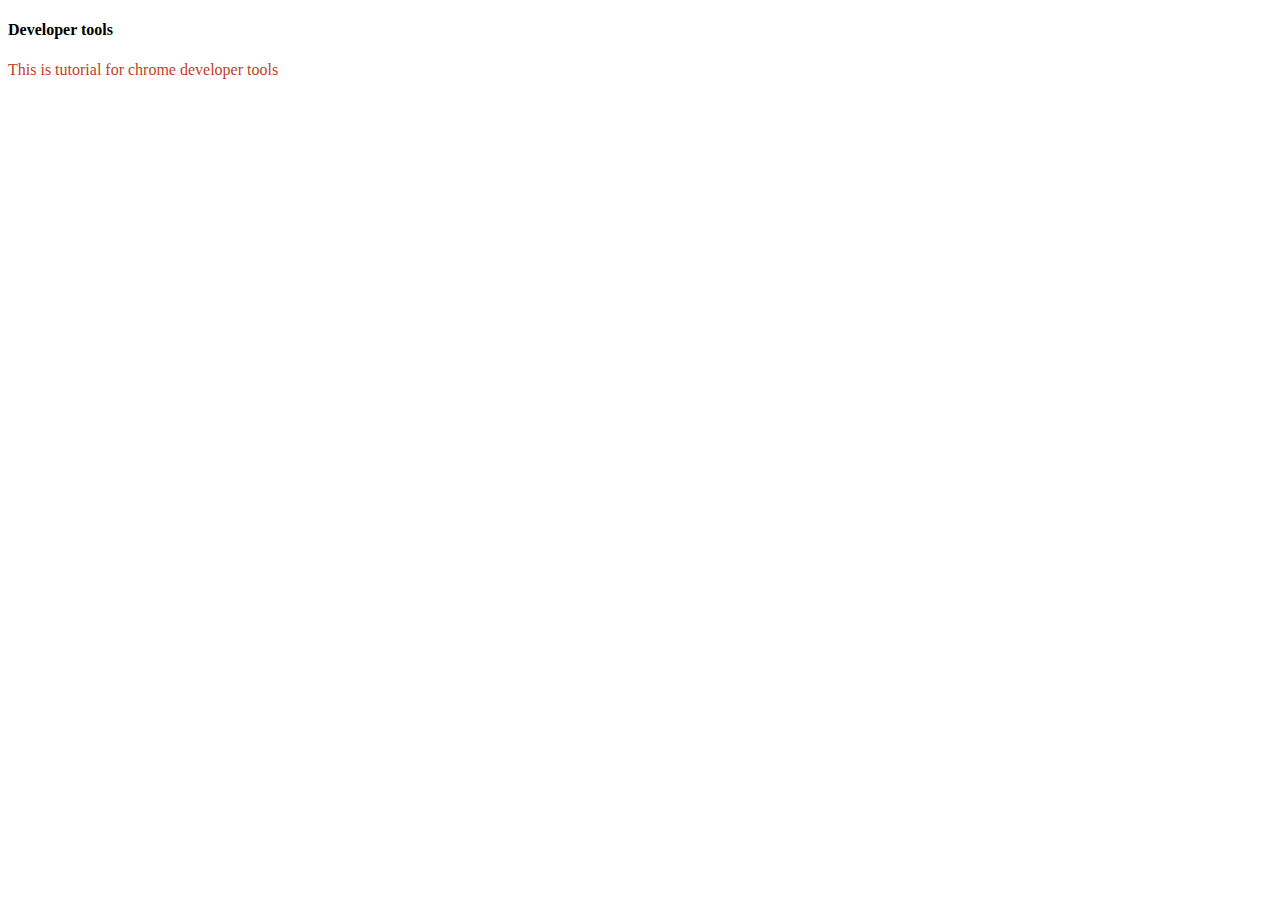
<file: Diabetes/chromeUse.html>
<!DOCTYPE html>
<html lang="en">
<head>
    <meta charset="UTF-8">
    <meta http-equiv="X-UA-Compatible" content="IE=edge">
    <meta name="viewport" content="width=device-width, initial-scale=1.0">
    <title>Document</title>
    <style>
        p{
            color: rgb(192, 63, 31);
            font-style: inherit;
        }
    </style>
</head>
<body>
    <h4>Developer tools</h4>
    <p>This is tutorial for chrome developer tools</p>
    
</body>
</html>
</file>
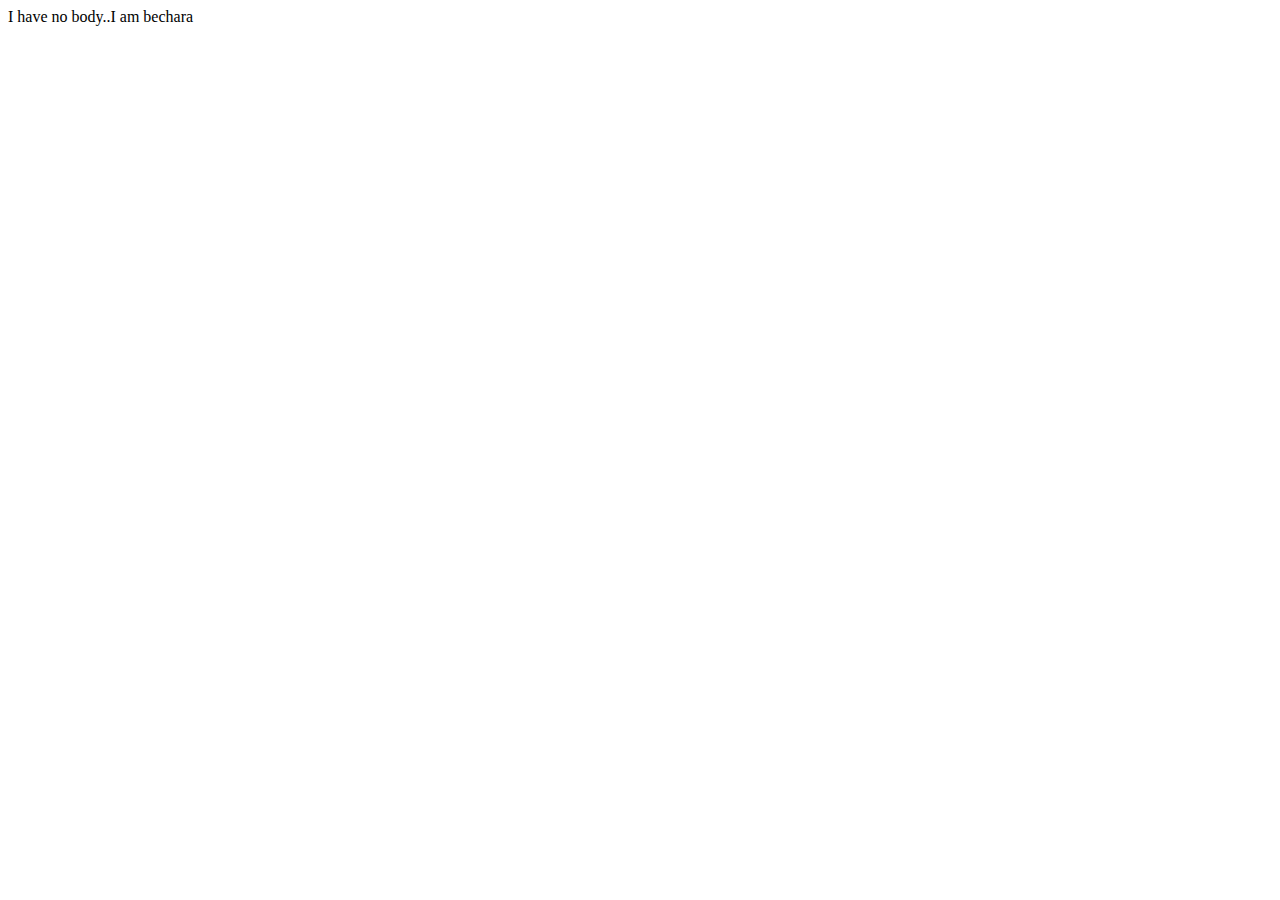
<file: Diabetes/fahimah.html>
<!-- This is document type -->
<!DOCTYPE html>
<!--Our HTML code starts here-->
<html lang="en">
    <!--Our Heafd tag starts here-->
<head>
    <meta charset="UTF-8">
    <meta http-equiv="X-UA-Compatible" content="IE=edge">
    <meta name="viewport" content="width=device-width, initial-scale=1.0">
    <title>Fahimah is the name</title>
</head>
<!--Our body tag starts here-->
<body>
    I have no body..I am bechara
</body>
</html>
</file>
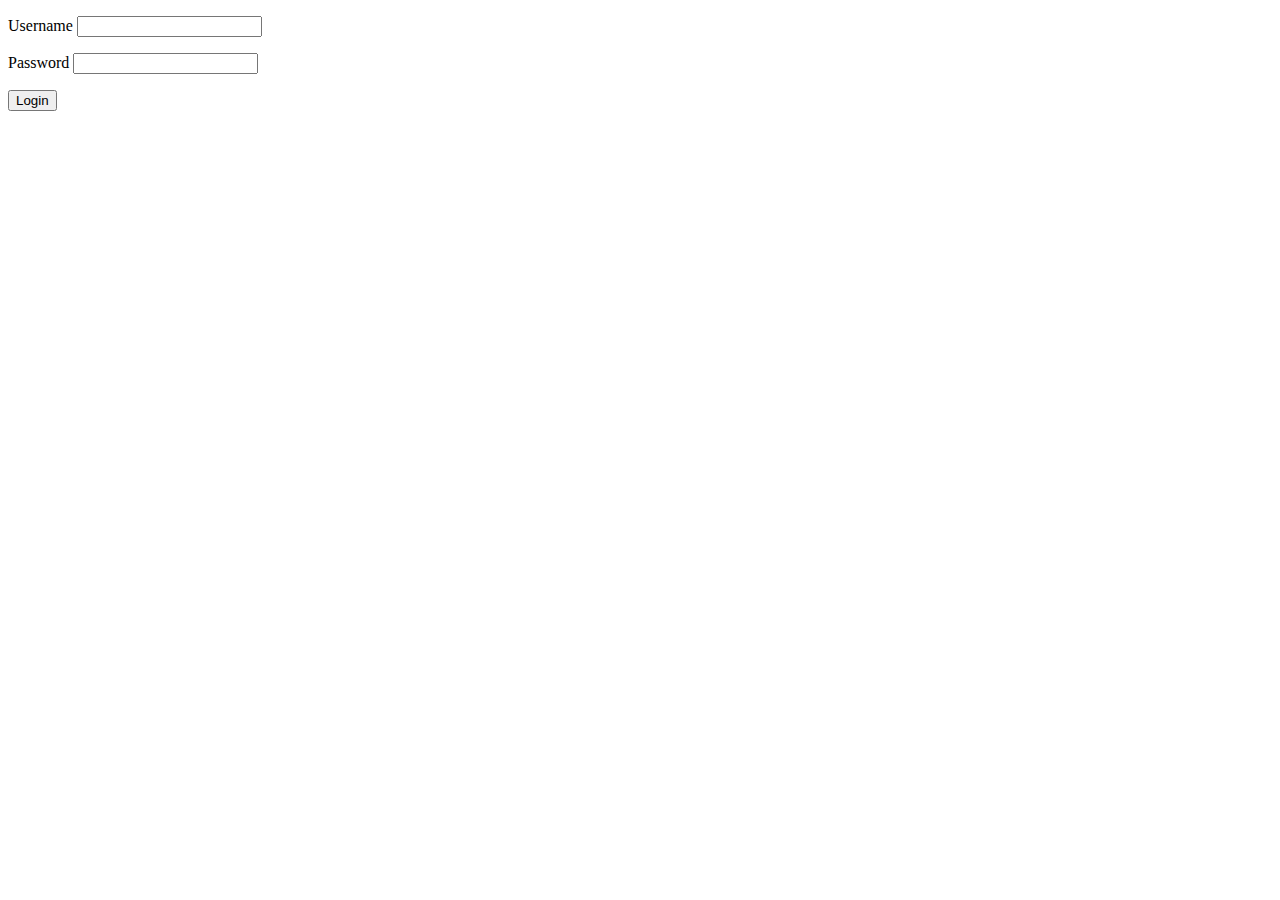
<file: Diabetes/homepage2.html>
<!DOCTYPE html>
<html lang="en">
<head>
    <meta charset="UTF-8">
    <meta http-equiv="X-UA-Compatible" content="IE=edge">
    <meta name="viewport" content="width=device-width, initial-scale=1.0">
    <title>Document</title>
</head>
<body>
    <div id="frm">
        <form action="connect.php" method="post">
            <p>
                <label>Username</label>
                <input type="text" id="user" name="user">
            </p>
            <p>
                <label>Password</label>
                <input type="password" id="pass" name="pass">
            </p>
            <p>
                <input type="submit" id="btn" value="Login">
            </p>
        </form>

    </div>
</body>
</html>
</file>
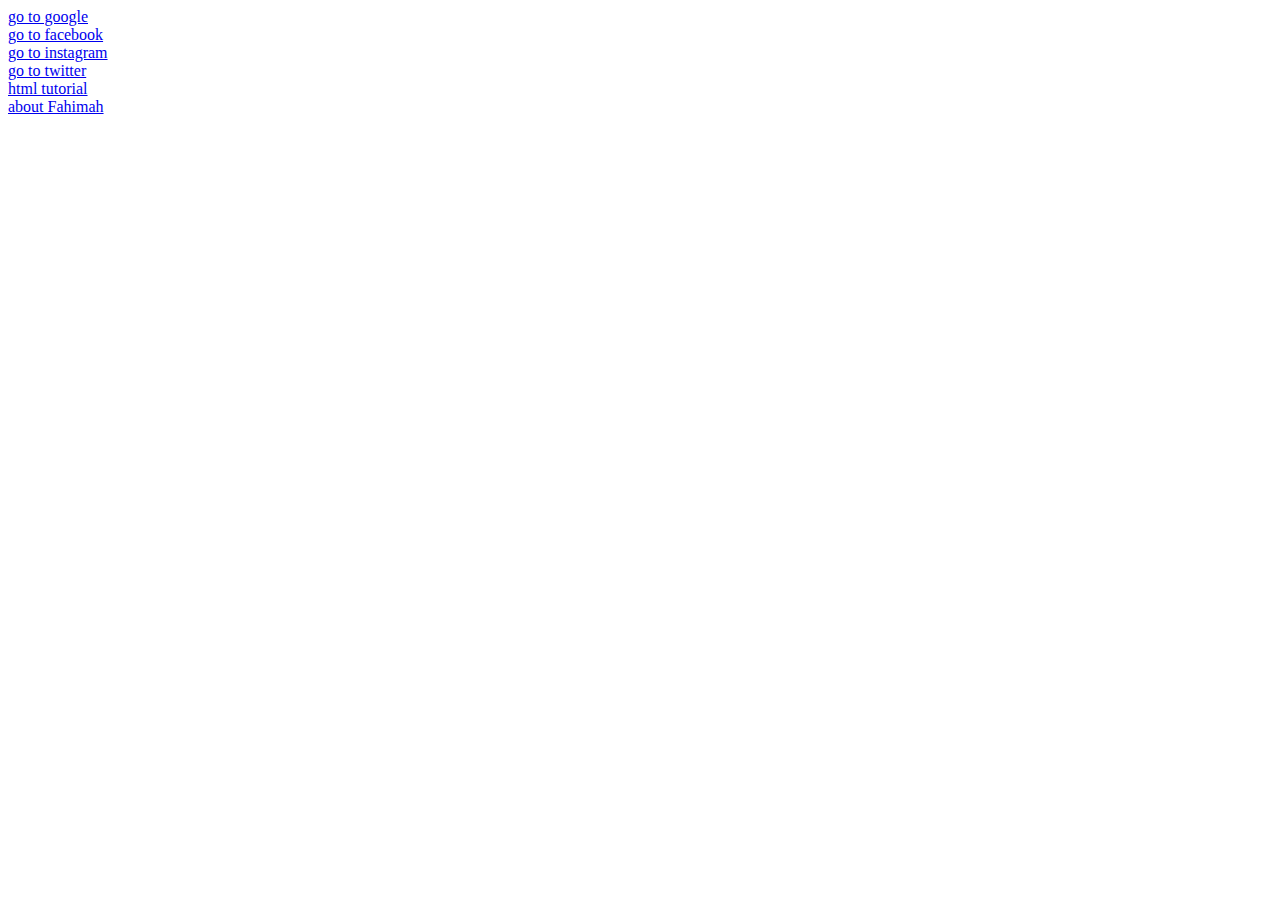
<file: Diabetes/linksANDimages.html>
<!DOCTYPE html>
<html lang="en">
<head>
    <meta charset="UTF-8">
    <meta http-equiv="X-UA-Compatible" content="IE=edge">
    <meta name="viewport" content="width=device-width, initial-scale=1.0">
    <title>Links ans Images</title>
</head>
<body>
     <a href="https://google.com" target="_blank">go to google</a><br>
     <a href="https:facebook.com" target="_blank">go to facebook</a><br>
    <a href="https:instagram.com" target="_blank">go to instagram</a><br>
      <a href="https:twitter.com" target="_blank">go to twitter</a> <!-- target="_blank"> er kaj new tab e link open-->
    <br>
    <a href="/tutorial.html" target="_blank">html tutorial</a><br>
    <a href="/fahimah.html"  target="_blank">about Fahimah</a><br>


 </body>
</html>
</file>
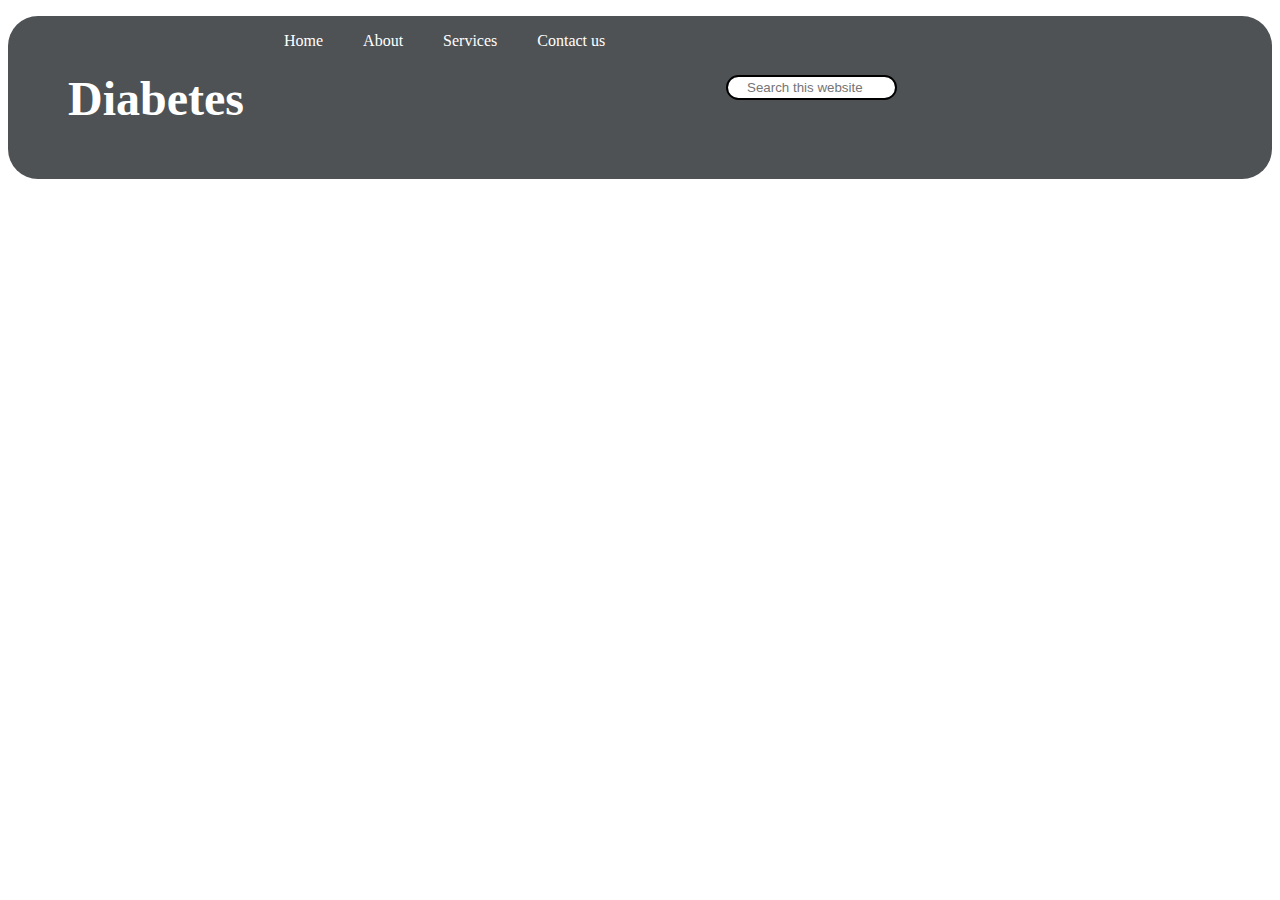
<file: Diabetes/navigation Diabetess page first.html>
<!DOCTYPE html>
<html lang="en">
<head>
    <meta charset="UTF-8">
    <meta http-equiv="X-UA-Compatible" content="IE=edge">
    <meta name="viewport" content="width=device-width, initial-scale=1.0">
    <title>Document</title>
    <style>
        .navbar{
            background-color: rgb(78, 82, 85);
            border-radius: 30px;

        }
        .navbar ul{
            overflow: auto;
        }
        .navbar li{
            float: left;
            list-style: none;
            margin: 13px 20px;
            color: white;
            padding-top: 3px;
        }
        .navbar li a{
            padding: 3px 3px;
            text-decoration: none;
            color: white;
        }
        .navbar li a:hover{
           color:red ;
            
        }
        .search{
            float: right;
            padding: 12px 375px;
            color: white;
        }
        .navbar input{
            border: 2px solid black;
            border-radius: 14px;
            padding: 3px 19px;
            width: 129px;
        }
        
        
    </style>
</head>
<body>
    <header>
       
        <nav class="navbar">
            <ul>
                <li><a href="https://www.who.int/news-room/fact-sheets/detail/diabetes" target="_blank"> <strong><h1> <font size="7">Diabetes</font></h1></strong></li>
                <li>Home</li>
                <li>About</li>
                <li>Services</li>
                <li>Contact us</li>
                <div class="search">
                    <input type="text" name="search" id="search" placeholder="Search this website">
                </div>
            </ul>
           
        </nav>
    </header>
</body>
</html>
</file>
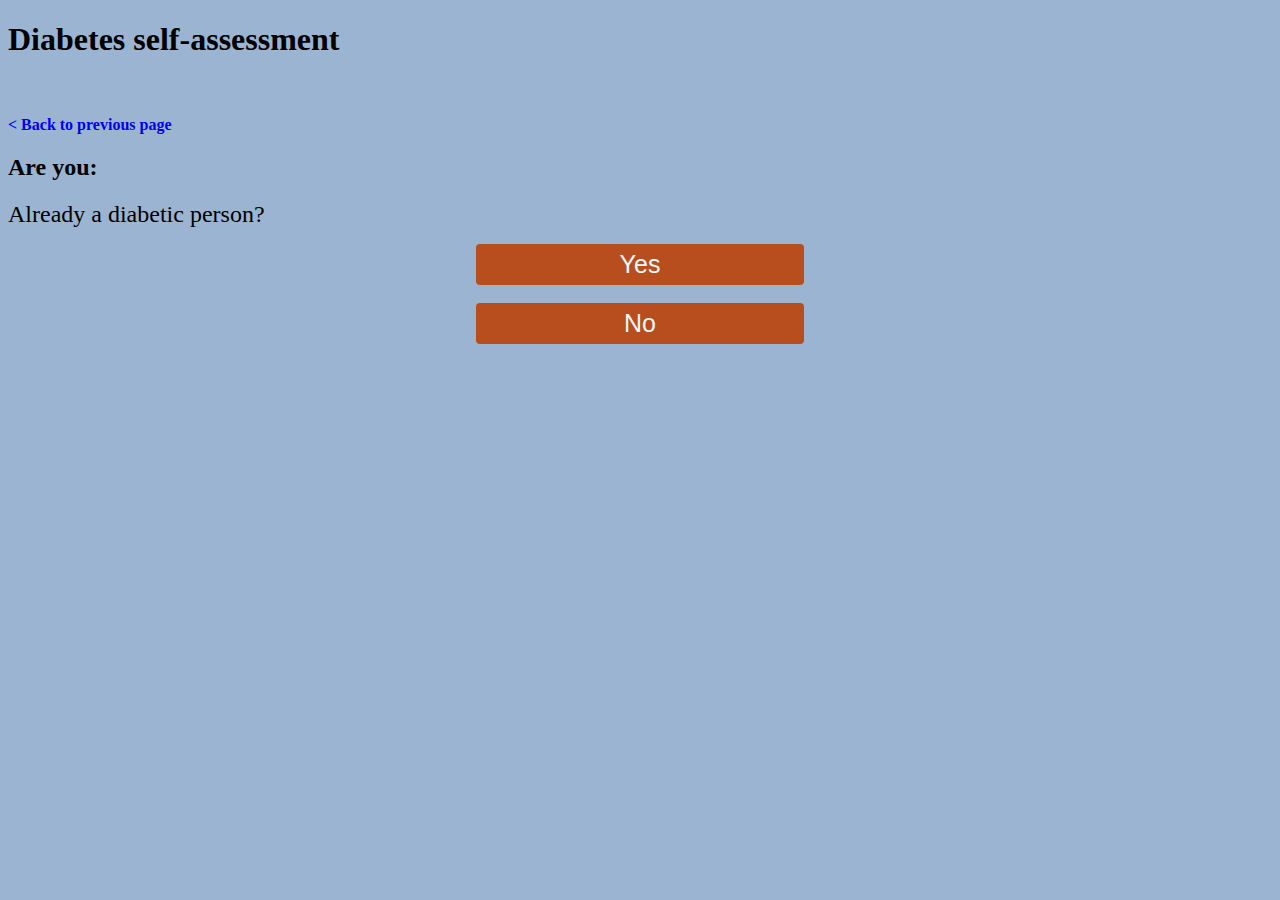
<file: Diabetes/pagetwo.html>
<!DOCTYPE html>
<html lang="en">
<head>
    <meta charset="UTF-8">
    <meta http-equiv="X-UA-Compatible" content="IE=edge">
    <meta name="viewport" content="width=device-width, initial-scale=1.0">
    <title>Diabetes Self-Assessment</title>
    <style>
        .container{
            border: 2px rgb(241, 182, 72);
            background-color: rgb(241, 237, 195);
            padding: 34px;
            margin: 34px auto;
            font-family: 'Courier New', Courier, monospace;
            
        }

        .btn1{
            border: 2px rgb(160, 27, 27);
            color: aliceblue;
            background-color: rgb(184, 78, 29);
            padding: 6px;
            font-size: 25px;
            font-family: 'Franklin Gothic Medium',  Arial, sans-serif;
            cursor: pointer;
            border-radius : 4px;
            text-align: center;
            margin: auto;
            width: 6666;
          

        }
        .btn2{
            border: 2px rgb(160, 27, 27);
            color: aliceblue;
            background-color: rgb(184, 78, 29);
            padding: 6px;
            font-size: 25px;
            font-family: 'Franklin Gothic Medium',  Arial, sans-serif;
            cursor: pointer;
            border-radius : 4px;
            text-align: center;
            margin: auto;
            width: 6666;
           

        }
        a{
            text-decoration: none;
            
        }
        .btn1--block{
            width: 25%;
            display: block;
        }
        .btn2--block{
            width: 25%;
           display: block;
        }
        button{
            position: fixed;
            left: 41%;
        }
       
    </style>
</head>
<body style="background-color: rgb(155, 180, 209);">
    <h1> Diabetes self-assessment</h1> <br><br>
    <a href="Diabetes Self-Assessment.html" target="_blank"> <strong>< Back to previous page</strong></a><br>
    <h2>Are you:</h2>
    <p><font size="5" style="font-family: 2em;" style="margin: auto;">Already a diabetic person?</font></p>
    <a href="symptomstwo.php"class="btn1 btn1--block">Yes</a><br>
    <a href="symptomstwo.php"class="btn2 btn2--block">No</a>

</body>
</html>
</file>
